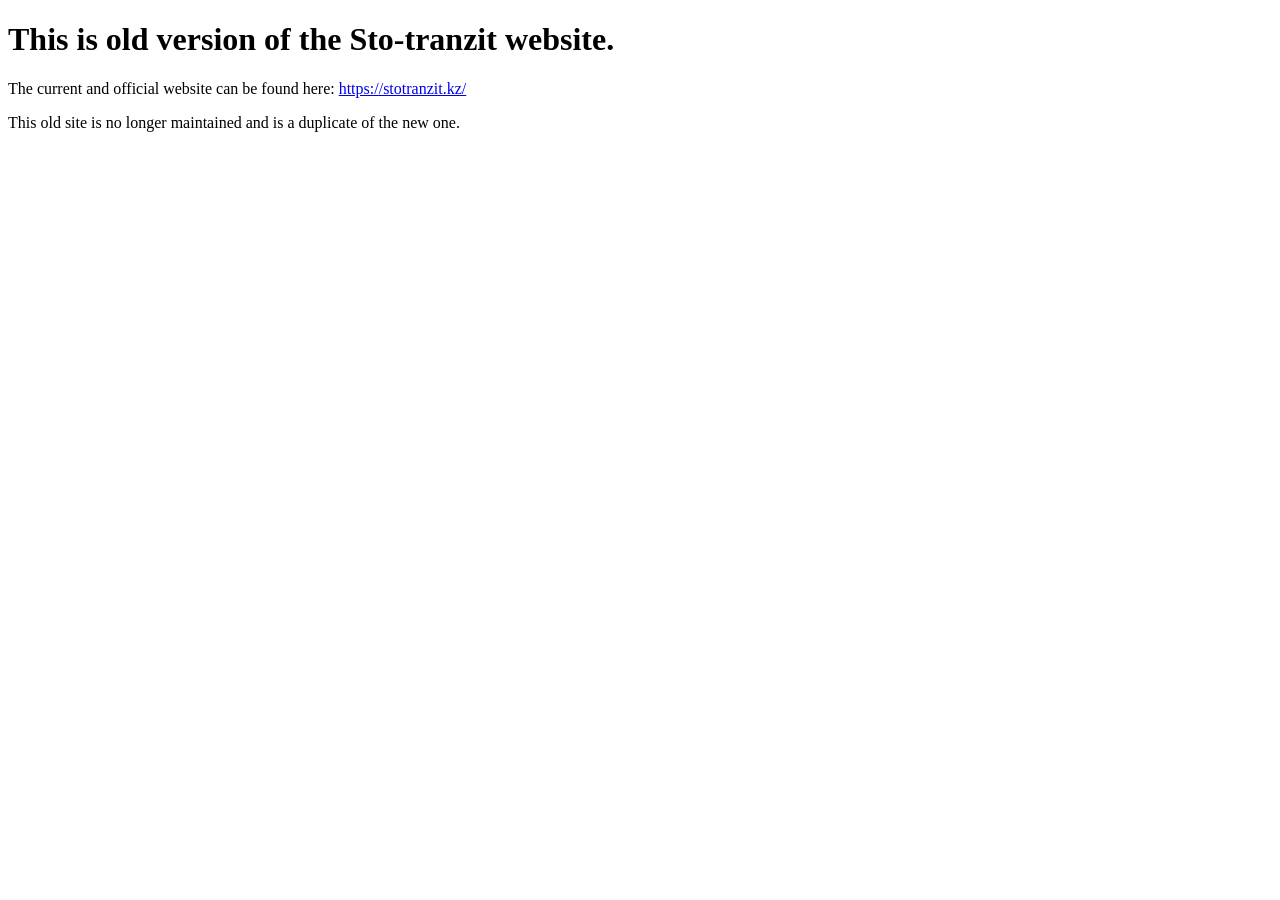
<file: index.html>
<!DOCTYPE html>
<html lang="en"><head>
    
    <meta name="viewport" content="width=device-width, initial-scale=1.0" />
    <title>This is an old, duplicate website</title>
    <link rel="canonical" href="https://stotranzit.kz/" />
    <meta name="robots" content="noindex, follow" />
</head>
<body>
    <h1>This is old version of the Sto-tranzit website.</h1>
    <p>The current and official website can be found here: <a href="https://stotranzit.kz/">https://stotranzit.kz/</a></p>
    <p>This old site is no longer maintained and is a duplicate of the new one.</p>

</body></html>
</file>
